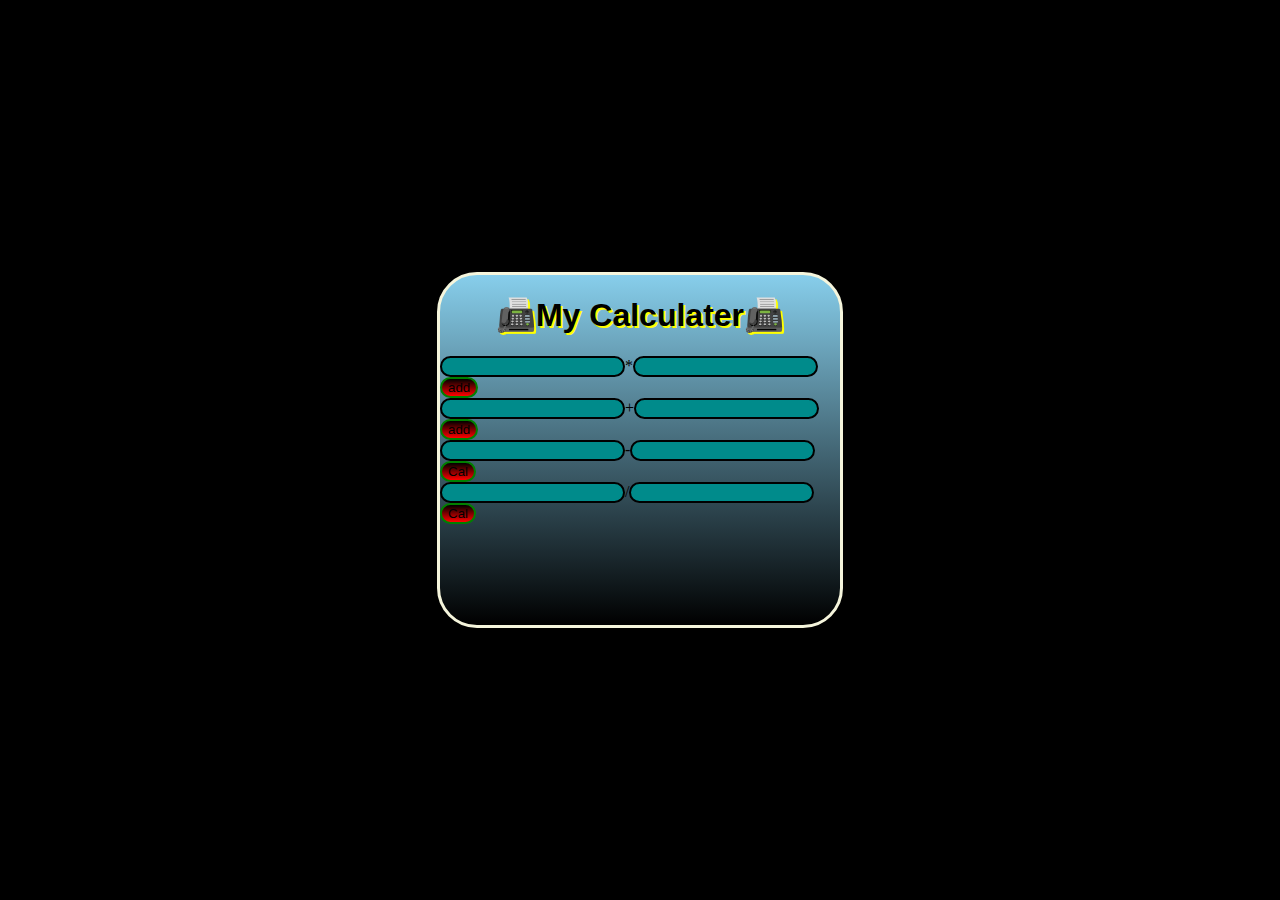
<file: index.html>
<!DOCTYPE html>
<html lang="en">

<head>
    <meta charset="UTF-8">
    <meta http-equiv="X-UA-Compatible" content="IE=edge">
    <meta name="viewport" content="width=device-width, initial-scale=1.0">
    <title>Github</title>
    <link rel="stylesheet" href="style.css">
</head>

<body>
    <div class="main">
        <h1>📠My Calculater📠</h1>


        <input id="x" type="number">*<input id="y" type="number"> <button id="btn">add</button>
        <div id="root"></div>

        <input id="a" type="number">+<input id="b" type="number"> <button id="bot">add</button>
        <div id="root2"></div>
        <input id="cat" type="number">-<input id="dog" type="number"><button id="bot1">Cal</button>
        <div id="bark"></div>
        <input id="k1" type="number">/<input id="k2" type="number"><button id="bot2">Cal</button>
        <div id="dark"></div>
    </div>
</body>
<script>
    document.getElementById("btn").onclick = () => {
        var x = parseInt(document.getElementById('x').value);
        var y = parseInt(document.getElementById('y').value);

        document.getElementById('root').innerText = x * y;
    }

    document.getElementById("bot").onclick = () => {
        var a = parseInt(document.getElementById('a').value);
        var b = parseInt(document.getElementById('b').value);

        document.getElementById('root2').innerText = a + b;
    }
    document.getElementById("bot1").onclick = () => {
        var cat = document.getElementById("cat").value
        var dog = document.getElementById("dog").value;

        document.getElementById("bark").innerText = cat - dog;

    }
    document.getElementById("bot2").onclick = () => {
        var k1 = document.getElementById("k1").value
        var k2 = document.getElementById("k2").value;

        document.getElementById("dark").innerText = k1 / k2;

    }



</script>

</html>
</file>
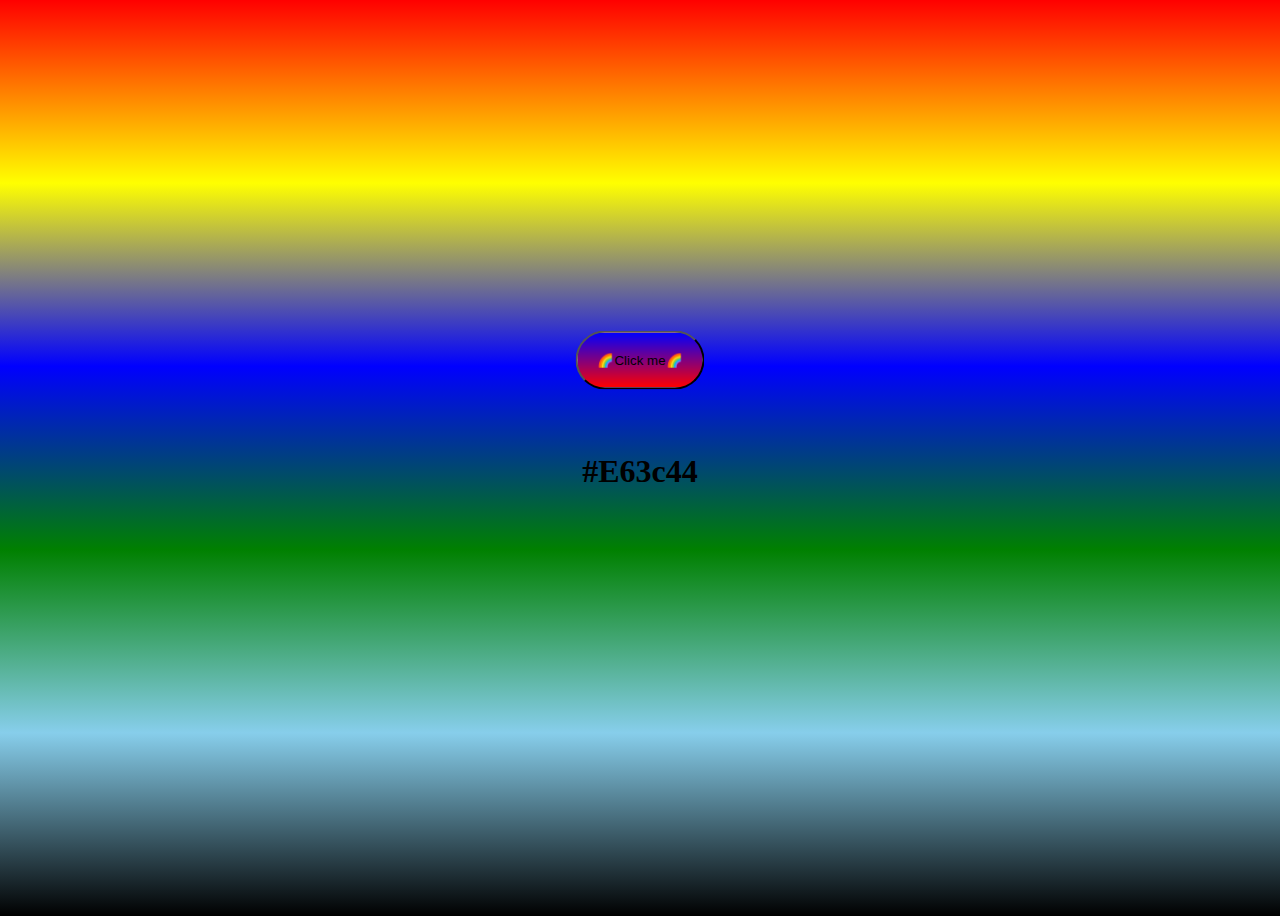
<file: rainbow/index.html>
<!DOCTYPE html>
<html lang="en">

<head>
    <meta charset="UTF-8">
    <meta http-equiv="X-UA-Compatible" content="IE=edge">
    <meta name="viewport" content="width=device-width, initial-scale=1.0">
    <title>Color picker</title>
    <style>
        body {
            height: 100vh;
            width: 100vw;
            background-image: linear-gradient(red,yellow,blue,green,skyblue,black);
        }



        #chenge {
            position: absolute;
            top: 40%;
            left: 50%;
            transform: translate(-50%, -50%);
            border-radius: 40px;
            background-image: linear-gradient(blue,red);
            padding: 20px;
            
        }

        #color {
            position: absolute;
            top: 50%;
            left: 50%;
            transform: translate(-50%, -50%);
        }
    </style>
</head>

<body>
    <div class="wrapper">
        <h1 id="color">#E63c44</h1>
        <button id="chenge" type="button"> 🌈Click me🌈</button>
    </div>
</body>
<script>
    var btn = document.getElementById("chenge");
    var text = document.getElementById("color");

    var generater = function () {
        newColor = '#' +
            (Math.random() * 0xffffff << 0).toString(16);
        console.log(newColor.length);
        if (newColor.length < 7) {
            generater();
        }
    }
    btn.addEventListener("click", function () {
        generater();
        document.body.style.background = newColor;
        btn.style.color = newColor;
        text.innerText = newColor
    })



</script>

</html>
</file>
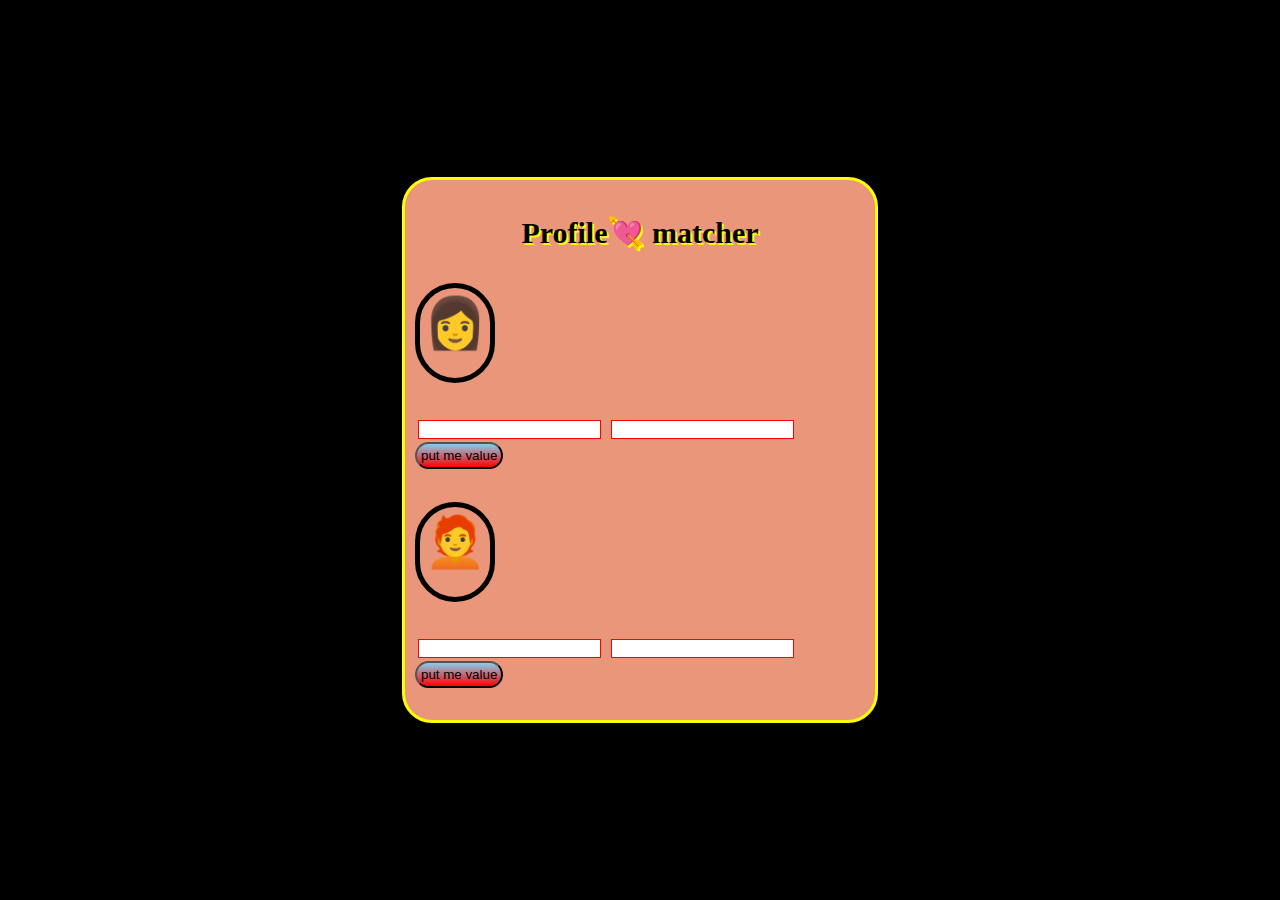
<file: rainbow/New folder/index.html>
<!DOCTYPE html>
<html lang="en">

<head>
    <meta charset="UTF-8">
    <meta http-equiv="X-UA-Compatible" content="IE=edge">
    <meta name="viewport" content="width=device-width, initial-scale=1.0">
    <title>PROFILE MATCHER</title>
    <style>
        body{
            background-color: black;
        }
        .main {
            background-color: darksalmon;
            width: 450px;
            height: 520px;
            border-radius: 40px;
            border: 3px yellow solid;
            padding: 10px;
            position: absolute;
            top: 50%;
            left: 50%;
            transform: translate(-50%, -50%);
            border-radius: 30px;


        }

        input {
            border: 1px red solid;
            margin: 3px;
        }

        button {
            background-image: linear-gradient(skyblue, red);
            border-radius: 40px;
            padding: 4px;
        }

        h1 {
            text-align: center;
            height: 90px;
            width: 70px;
            border: 5px black solid;
            border-radius: 60px;
            font-size: 50px;
            line-height: 70px;
            
        }
        h2{
            font-size: 30px;
            text-align: center;
            text-shadow: 2px 2px yellow;
        }
       
        
    </style>
</head>

<body>
    <div class="main">
        <h2> Profile💘 matcher</h2>
        <h1 > 👩 </h1>
        <input id="k" type="=text"> <input onclick="callba()" type="=button"> <br>
        <button onclick="gener1()" id="root">put me value</button>
        <div id="god1"> </div>
        
        <h1>🧑‍🦰</h1>
        <input id="k1" type="=text"> <input onclick="call()" type="=button"> <br>
        <button onclick="gener()" id="root">put me value</button>
        <div id="god"> </div>


    </div>
</body>
<script>
    var hobby1 = ['playing cricket', 'cooking', 'running', 'swiming'];

    var hobby2 = ['shutting', 'reading', 'playing cricket', 'cooking'];
    function gener() {
        var gener = document.getElementById("k1").value;
        document.getElementById("god").innerHTML = gener;


    }
    function gener1() {

        var gener1 = document.getElementById("k").value;
        document.getElementById("god1").innerHTML = gener1;
 
   }

   function call (){
alert("print valid value")
   }

   function callba (){
var a=  prompt("put a same hobby")
alert(a+" "+"is our same hobby")
   }

    // function test() {
    //     var hobby1 = ['playing cricket', 'cooking', 'running', 'swiming'];
    //     var hobby2 = ['shutting', 'reading', 'playing cricket', 'cooking'];
    //     if (hobby1 === hobby2) {
    //         // alert("same too same")
    //         var gener1 = document.getElementById("kk").value;
    //         document.getElementById("god1").innerHTML = gener1;
    //     } else {
    //         // alert("No match")
    //         var gener1 = document.getElementById("k2").value;
    //         document.getElementById("god").innerHTML = gener;

    //     }
    // }
    // console.log(test());
</script>

</html>
</file>
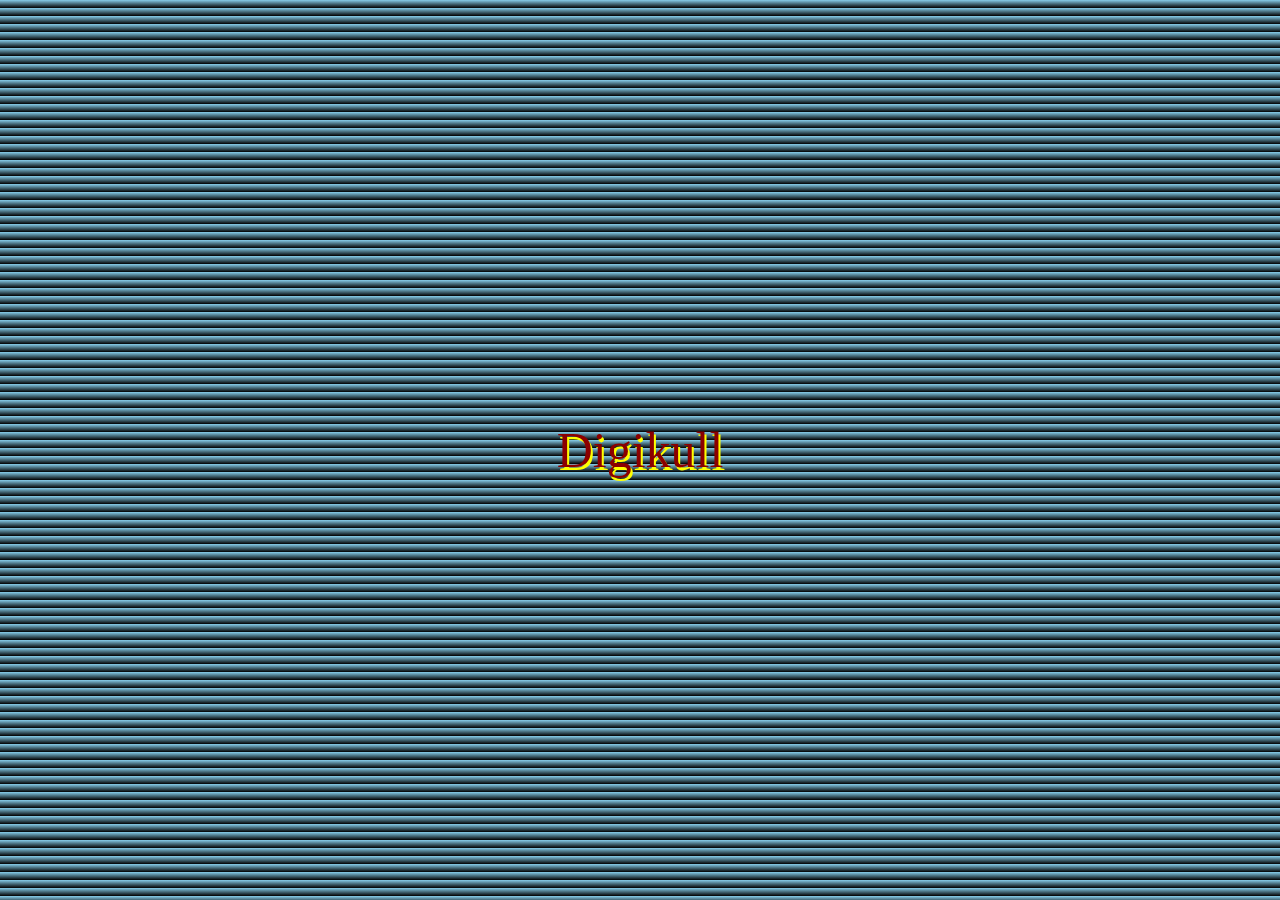
<file: clone.html>
<!DOCTYPE html>
<html lang="en">

<head>
    <meta charset="UTF-8">
    <meta http-equiv="X-UA-Compatible" content="IE=edge">
    <meta name="viewport" content="width=device-width, initial-scale=1.0">
    <title>good</title>
    <style>
        body{
            background-image: linear-gradient(skyblue,black);
        }
        #main {
            font-size: 50px;
            color: darkred;
            text-shadow: 2px 3px yellow;
            position: absolute;
            top: 50%;
            left: 50%;
            transform: translate(-50%, -50%);

        }
    </style>

</head>

<body>
    <div id="main">Digikull</div>


    <script>

var g = setInterval(test,1000)
var a =0
        function test() {
            a = a + 40;
            if (a == 400) {
                clearInterval(g)
            } else {

                var target = document.getElementById("main")
                target.style.fontSize = a + "px";

            }
        }



    </script>
</body>

</html>
</file>
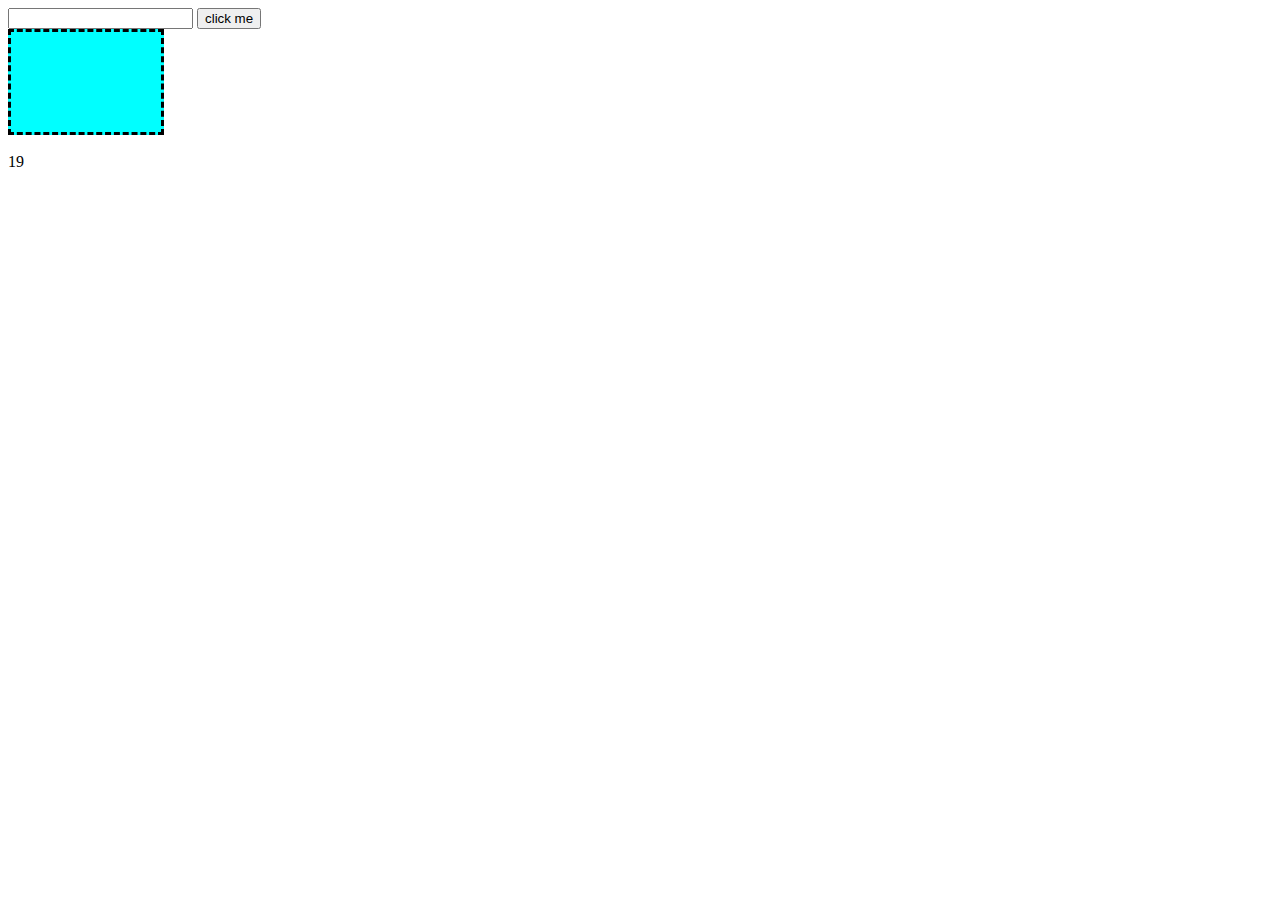
<file: pragtice.html>
<!DOCTYPE html>
<html lang="en">

<head>
    <meta charset="UTF-8">
    <meta http-equiv="X-UA-Compatible" content="IE=edge">
    <meta name="viewport" content="width=, initial-scale=1.0">
    <title>Document</title>
    <style>
        #main {
            height: 100px;
            width: 150px;
            background-color: aqua;
            border-style: dashed;
        }
    </style>
</head>

<body>
    <input onclick="document.getElementById('demo').innerHTML=get()">
    <button onclick="document.getElementById('demo').innerHTML=get()">click me </button>
    <div id="demo"></div>
    <div id="main"></div>
    <script>
        // ---------------------------------------------setinterval set time out
        // var a = 1;
        // var b = setInterval(god, 2000)

        // function god() {
        //     document.write("hellow"+a++);
        //     if (a == 7) {
        //         clearInterval(b)
        //     } else {
        //         var target = document.getElementById("main")
        //         target.style.marginLeft = a + "px"
        //     }
        // }
        // var id = setTimeout(bill,4000)

        // function bill(){
        //     document.write("hellow world")
        // }
        //         let y =10;
        //         function test(y) {
        //             return new Promise(function (resolve, reject) {
        //                 setTimeout(() => {

        //                     if (10==10) {
        //                         resolve("succes");

        //                     } else {
        //                         reject("failed")
        //                     }
        //                 }, 7000)
        //             })
        //         }




        //         test().then((result)=>{
        // console.log(result);
        //         }).catch((error)=>{
        //             console.log(error);
        //         })
        // var z = 20;
        // function form(z) {
        //     return new Promise((resolve, reject) => {
        //         setTimeout(() => {
        //             if (z) {
        //                 resolve("happy morning")
        //             } else {
        //                 reject("sad customber")
        //             }
        //         }, 7000);
        //     })
        // }
        // form(true).then((result) => {
        //     console.log(result);
        // }).catch((error) => {
        //     console.log(result);
        // })

        // async function test (){
        //  console.log("1kiran");
        //  await console.log("2acchal");
        // const responce = await fetch("pragtice.html")
        //  console.log("5sanket");

        // }
        // console.log("4durgesh");
        // console.log(test());
        // console.log("100000");

        //  var a = ['kiran','achal',"gurga","meet"]

        // a.forEach(function(bol){
        //     document.write(bol)
        // })


        // x.forEach(function (num, i) {
        //     document.write(i, num + "<br>")
        // })
        // document.write(x)
        // var a =8;
        // var  b = 9;
        // switch (8+9) {
        //     case a+b:
        //         document.write("my calculetion")
        //         break;
        //         case a-b:
        //         document.write("is not calculetion")
        //         break;
        //     default:
        //         break;
        // }
// ---------------------------------------------------- reduce ,map,filter
//         let x = [22, 58, 80, 70, 55]
//         x.push[4]='100'
// console.log(x);
        // let res = x.reduce((a,b)=>a+b)
        // console.log(res);
        //         x.forEach(function(value,index){
        // console.log(value,index);
        //         })
        // let res = x.map(n => n * 2)
        // console.log(res);
// -------------------------------------------------
setInterval(() => {
            var a = Math.floor(Math.random() * 200) + 100;
         
            console.log(a);
        }, 4000);
  

        var b = Math.floor(Math.random() * 50) + 10;
        document.write("<br>")
        document.write(b)
        var a = 0
        var g = setInterval(test, 1000)

        
                // function get() {
        //     //   return Math.floor(Math.random() * (max - min) ) + min;
        //     return document.write(10 * 5);
        // }


        fetch("https://jsonplaceholder.typicode.com/users")
        .then((response)=>response.json())
        .then((data)=>
        console.log(data))
        

        
.catch((error)=>console.log("cant fettch data"))
      fetch("")  
.then((response)=>response.text())
.then((data)=>console.log(data))
.catch((error)=>console.log("it is big error"))
    </script>
</body>

</html>
</file>
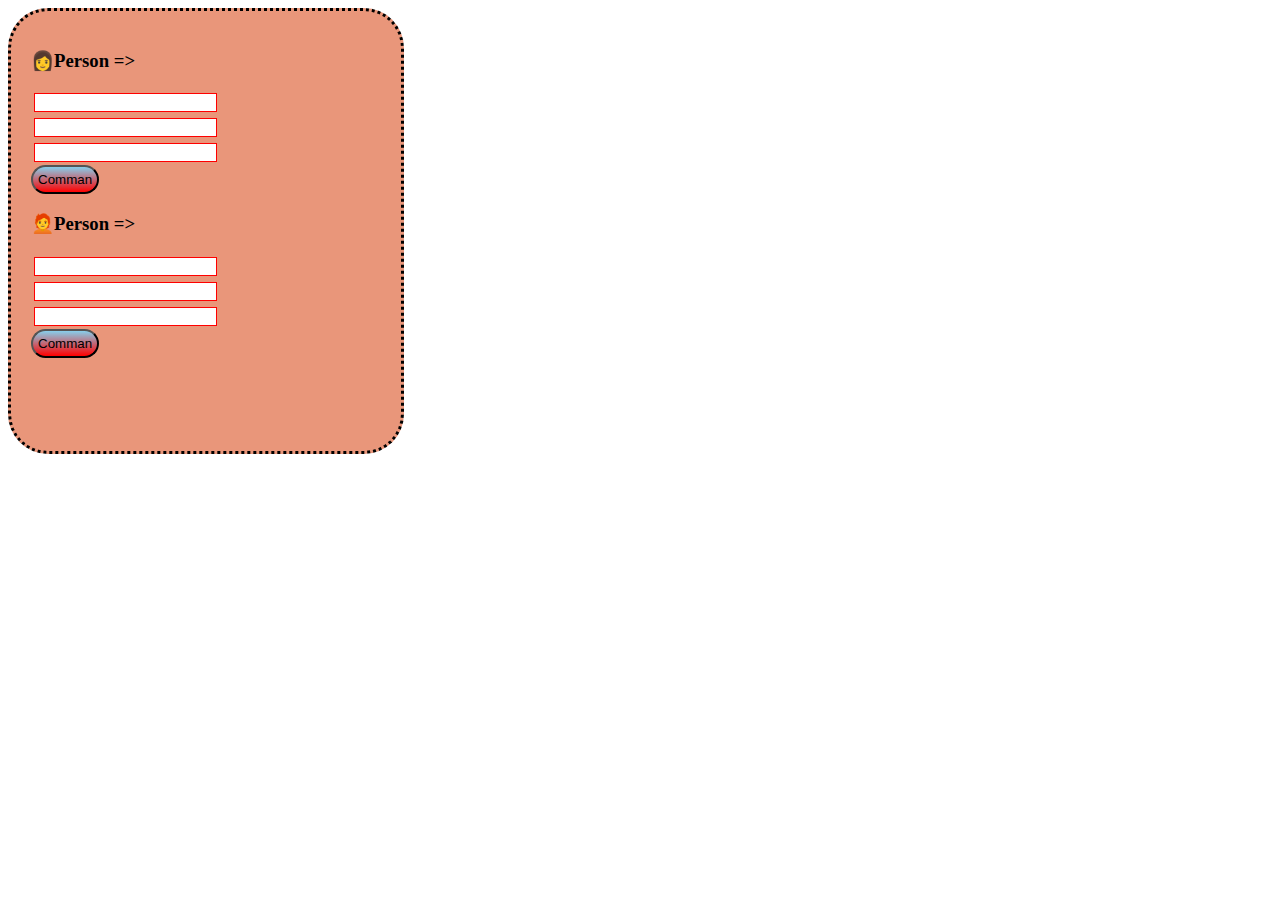
<file: profile.html>
<!DOCTYPE html>
<html lang="en">

<head>
    <meta charset="UTF-8">
    <meta http-equiv="X-UA-Compatible" content="IE=edge">
    <meta name="viewport" content="width=device-width, initial-scale=1.0">
    <title>PROFILE MATCHER</title>
    <style>
        .main {
            background-color: darksalmon;
            width: 350px;
            height: 400px;
            border-radius: 40px;
            border-style: dotted;
            padding: 20px;
        }

        input {
            border: 1px red solid;
            margin: 3px;
        }
        button{
            background-image: linear-gradient(skyblue,red);
            border-radius: 40px;
            padding: 5px;
        }
    </style>
</head>

<body>
    <div class="main">
        <h3> 👩Person =></h3>
        <input id="k" type="=text"> <input id="k" type="=text"> <input id="k" type="=text"><br>
        <button onclick="gener1()" id="root">Comman</button>
        <div id="god1"> </div>

        <h3>🧑‍🦰Person =></h3>
        <input id="k1" type="=text"> <input id='k2' type="=text"> <input id="k3" type="=text"> <br>
        <button onclick="gener()" id="root">Comman</button>
        <div id="god"> </div>

        
    </div>
</body>
<script>
    var hobby1 = ['playing cricket', 'cooking', 'running', 'swiming'];

    var hobby2 = ['shutting', 'reading', 'playing cricket', 'cooking'];
    function gener() {
        var gener = document.getElementById("k1").value;
        document.getElementById("god").innerHTML = gener;


    }
    function gener1() {

        var gener1 = document.getElementById("k").value;
        document.getElementById("god1").innerHTML = gener1;
    }

</script>

</html>
</file>
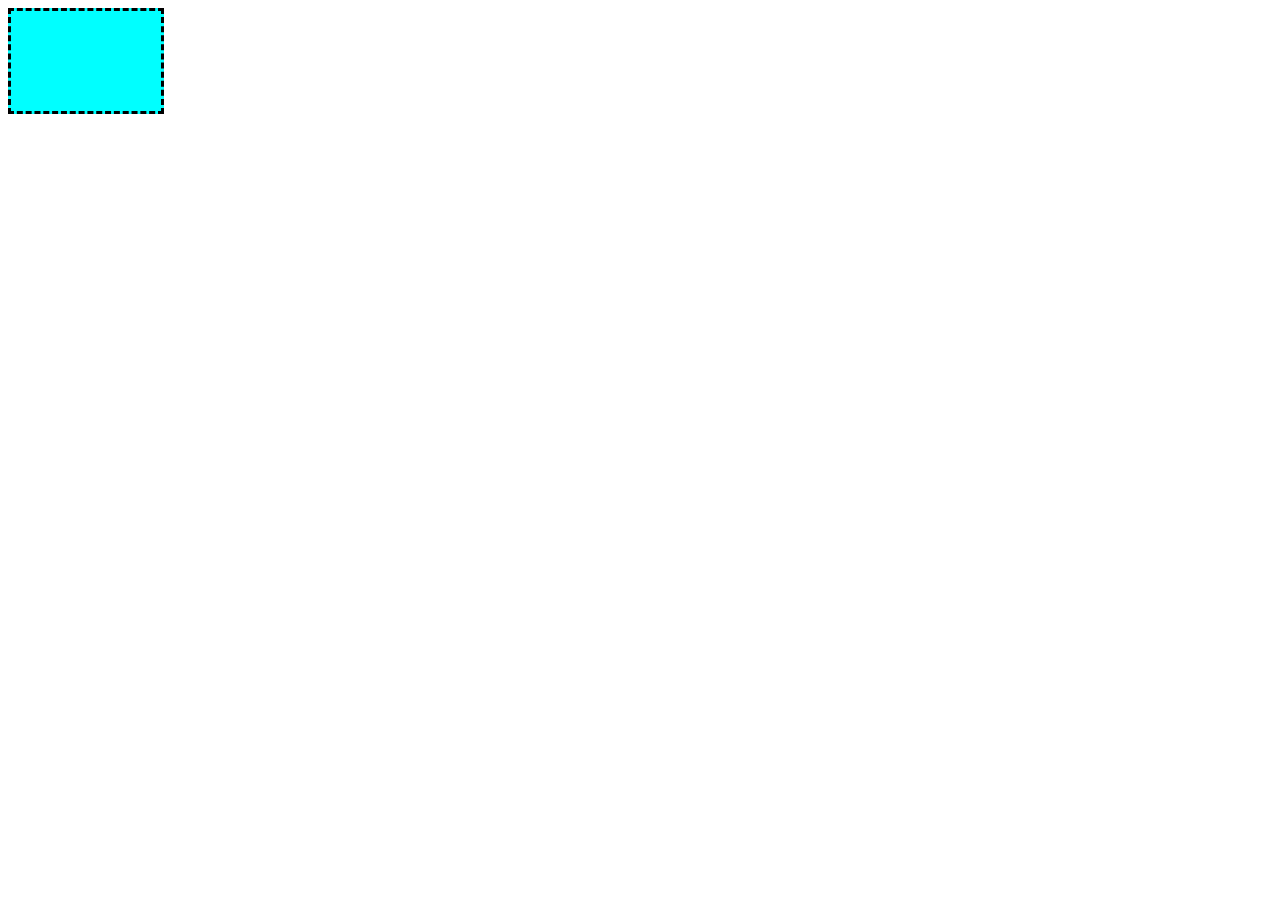
<file: rainbow/pragtice.html>
<!DOCTYPE html>
<html lang="en">

<head>
    <meta charset="UTF-8">
    <meta http-equiv="X-UA-Compatible" content="IE=edge">
    <meta name="viewport" content="width=, initial-scale=1.0">
    <title>Document</title>
    <style>
        #main {
            height: 100px;
            width: 150px;
            background-color: aqua;
            border-style: dashed;
        }
    </style>
</head>

<body>
    <div id="main"></div>
    <script>
        // ---------------------------------------------setinterval set time out
        // var a = 1;
        // var b = setInterval(god, 2000)

        // function god() {
        //     document.write("hellow"+a++);
        //     if (a == 7) {
        //         clearInterval(b)
        //     } else {
        //         var target = document.getElementById("main")
        //         target.style.marginLeft = a + "px"
        //     }
        // }
        // var id = setTimeout(bill,4000)

        // function bill(){
        //     document.write("hellow world")
        // }
        //         let y =10;
        //         function test(y) {
        //             return new Promise(function (resolve, reject) {
        //                 setTimeout(() => {

        //                     if (10==10) {
        //                         resolve("succes");

        //                     } else {
        //                         reject("failed")
        //                     }
        //                 }, 7000)
        //             })
        //         }




        //         test().then((result)=>{
        // console.log(result);
        //         }).catch((error)=>{
        //             console.log(error);
        //         })
        // var z = 20;
        // function form(z) {
        //     return new Promise((resolve, reject) => {
        //         setTimeout(() => {
        //             if (z) {
        //                 resolve("happy morning")
        //             } else {
        //                 reject("sad customber")
        //             }
        //         }, 7000);
        //     })
        // }
        // form(true).then((result) => {
        //     console.log(result);
        // }).catch((error) => {
        //     console.log(result);
        // })

async function test (){
 console.log("1kiran");
 await console.log("2acchal");
const responce = await fetch("pragtice.html")
 console.log("5sanket");
    
}
console.log("4durgesh");
console.log(test());
console.log("100000");



    </script>
</body>

</html>
</file>
<file: style.css>
body{
    background-color: black;
}
button{
    background-image:linear-gradient(black,red) ;
    border-radius: 30px;
    border: 2px green solid;
}

.main{
    position: absolute;
    top: 50%;
    left: 50%;
    transform: translate(-50%,-50%);
    height: 350px;
    border: 3px beige solid;
    border-radius:40px ;
    width: 400px;
    background-image: linear-gradient(skyblue,black);
}


h1{
    font-family:sans-serif ;
    color: black;
    text-shadow: 2px 2px yellow;
    text-align: center;
}
input{
    background-color: darkcyan;
    border: 2px black solid;
    border-radius: 30px;
}

input:hover{
    background-color: palevioletred;
}
</file>
